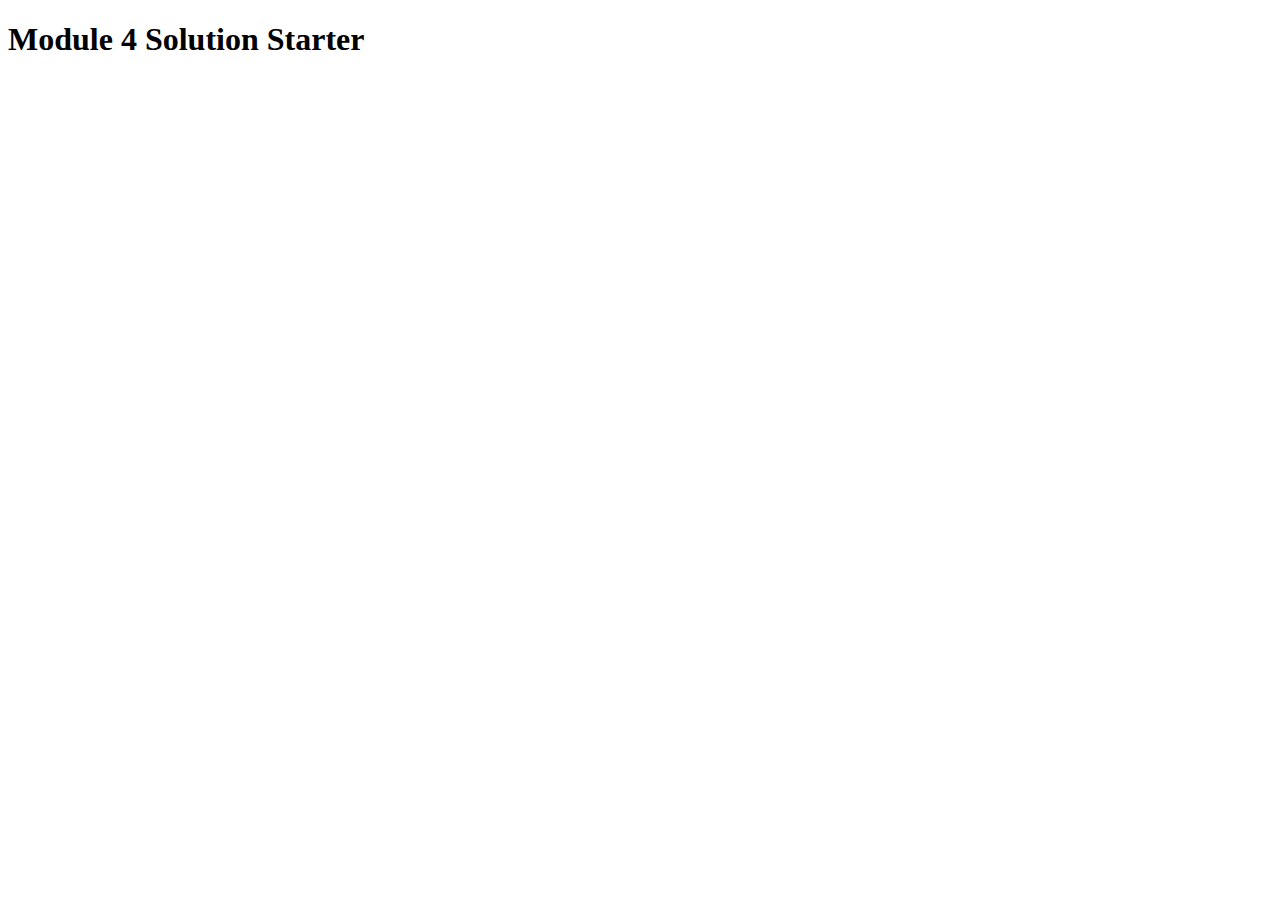
<file: assignment3/index.html>
<!DOCTYPE html>
<html>
<head>
  <meta charset="utf-8">
  <title>Module 4 Solution Starter</title>
  <script src="SpeakHello.js"></script>
  <script src="SpeakGoodBye.js"></script>
  <script src="Script.js"></script>
</head>
<body>
  <h1>Module 4 Solution Starter</h1>
</body>
</html>
</file>
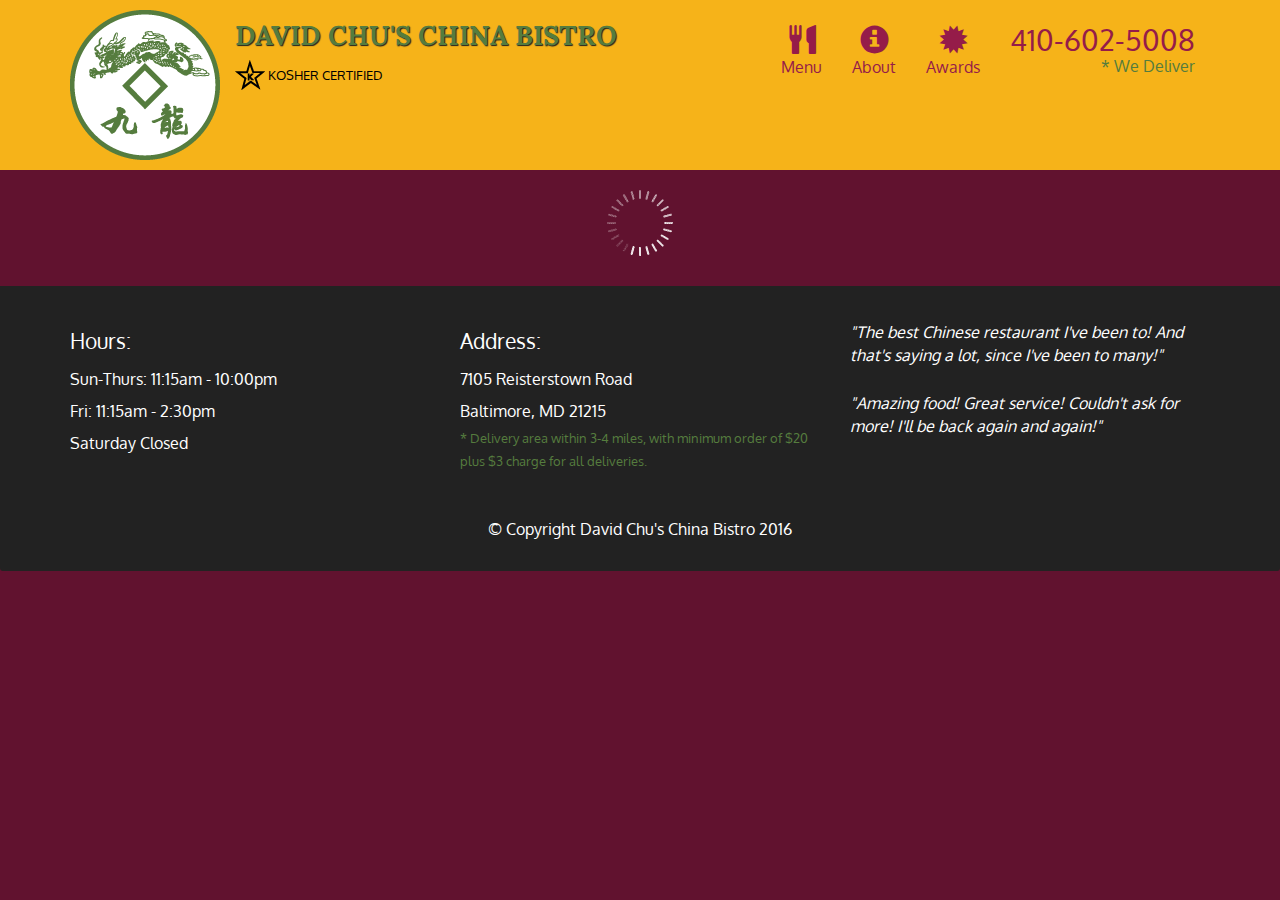
<file: FinalAssignment/index.html>
<!doctype html>
<html lang="en">
  <head>
    <meta charset="utf-8">
    <meta http-equiv="X-UA-Compatible" content="IE=edge">
    <meta name="viewport" content="width=device-width, initial-scale=1">
    <title>David Chu's China Bistro</title>
    <link rel="stylesheet" href="css/bootstrap.min.css">
    <link rel="stylesheet" href="css/styles.css">
    <link href='https://fonts.googleapis.com/css?family=Oxygen:400,300,700' rel='stylesheet' type='text/css'>
    <link href='https://fonts.googleapis.com/css?family=Lora' rel='stylesheet' type='text/css'>
  </head>
<body>
  <header>
    <nav id="header-nav" class="navbar navbar-default">
      <div class="container">
        <div class="navbar-header">
          <a href="index.html" class="pull-left visible-md visible-lg">
            <div id="logo-img" alt="Logo image"></div>
          </a>

          <div class="navbar-brand">
            <a href="index.html"><h1>David Chu's China Bistro</h1></a>
            <p>
              <img src="images/star-k-logo.png" alt="Kosher certification">
              <span>Kosher Certified</span>
            </p>
          </div>

          <button id="navbarToggle" type="button" class="navbar-toggle collapsed" data-toggle="collapse" data-target="#collapsable-nav" aria-expanded="false">
            <span class="sr-only">Toggle navigation</span>
            <span class="icon-bar"></span>
            <span class="icon-bar"></span>
            <span class="icon-bar"></span>
          </button>
        </div>
        
        <div id="collapsable-nav" class="collapse navbar-collapse">
           <ul id="nav-list" class="nav navbar-nav navbar-right">
            <li id="navHomeButton" class="visible-xs active">
              <a href="index.html">
                <span class="glyphicon glyphicon-home"></span> Home</a>
            </li>
            <li id="navMenuButton">
              <a href="#" onclick="$dc.loadMenuCategories();">
                <span class="glyphicon glyphicon-cutlery"></span><br class="hidden-xs"> Menu</a>
            </li>
            <li>
              <a href="#">
                <span class="glyphicon glyphicon-info-sign"></span><br class="hidden-xs"> About</a>
            </li>
            <li>
              <a href="#">
                <span class="glyphicon glyphicon-certificate"></span><br class="hidden-xs"> Awards</a>
            </li>
            <li id="phone" class="hidden-xs">
              <a href="tel:410-602-5008">
                <span>410-602-5008</span></a><div>* We Deliver</div>
            </li>
          </ul><!-- #nav-list -->
        </div><!-- .collapse .navbar-collapse -->
      </div><!-- .container -->
    </nav><!-- #header-nav -->
  </header>

  <div id="call-btn" class="visible-xs">
    <a class="btn" href="tel:410-602-5008">
    <span class="glyphicon glyphicon-earphone"></span>
    410-602-5008
    </a>
  </div>
  <div id="xs-deliver" class="text-center visible-xs">* We Deliver</div>

  <div id="main-content" class="container"></div>

  <footer class="panel-footer">
    <div class="container">
      <div class="row">
        <section id="hours" class="col-sm-4">
          <span>Hours:</span><br>
          Sun-Thurs: 11:15am - 10:00pm<br>
          Fri: 11:15am - 2:30pm<br>
          Saturday Closed
          <hr class="visible-xs">
        </section>
        <section id="address" class="col-sm-4">
          <span>Address:</span><br>
          7105 Reisterstown Road<br>
          Baltimore, MD 21215
          <p>* Delivery area within 3-4 miles, with minimum order of $20 plus $3 charge for all deliveries.</p>
          <hr class="visible-xs">
        </section>
        <section id="testimonials" class="col-sm-4">
          <p>"The best Chinese restaurant I've been to! And that's saying a lot, since I've been to many!"</p>
          <p>"Amazing food! Great service! Couldn't ask for more! I'll be back again and again!"</p>
        </section>
      </div>
      <div class="text-center">&copy; Copyright David Chu's China Bistro 2016</div>
    </div>
  </footer>

  <!-- jQuery (Bootstrap JS plugins depend on it) -->
  <script src="js/jquery-2.1.4.min.js"></script>
  <script src="js/bootstrap.min.js"></script>
  <script src="js/ajax-utils.js"></script>
  <script src="js/script.js"></script>
</body>
</html>
</file>
<file: FinalAssignment/css/styles.css>
body {
  font-size: 16px;
  color: #fff;
  background-color: #61122f;
  font-family: 'Oxygen', sans-serif;
}

/** HEADER **/
#header-nav {
  background-color: #f6b319;
  border-radius: 0;
  border: 0;
}

#logo-img {
  background: url('../images/restaurant-logo_large.png') no-repeat;
  width: 150px;
  height: 150px;
  margin: 10px 15px 10px 0;
}

.navbar-brand {
  padding-top: 25px;
}
.navbar-brand h1 { /* Restaurant name */
  font-family: 'Lora', serif;
  color: #557c3e;
  font-size: 1.5em;
  text-transform: uppercase;
  font-weight: bold;
  text-shadow: 1px 1px 1px #222;
  margin-top: 0;
  margin-bottom: 0;
  line-height: .75;
}
.navbar-brand a:hover, .navbar-brand a:focus {
  text-decoration: none;
}
.navbar-brand p { /* Kosher cert */
  color: #000;
  text-transform: uppercase;
  font-size: .7em;
  margin-top: 15px;
}
.navbar-brand p span { /* Star-K */
  vertical-align: middle;
}

#nav-list {
  margin-top: 10px;
}
#nav-list a {
  color: #951C49;
  text-align: center;
}
#nav-list a:hover {
  background: #E7E7E7;
}
#nav-list a span {
  font-size: 1.8em;
}

#phone {
  margin-top: 5px;
}
#phone a { /* Phone number */
  text-align: right;
  padding-bottom: 0;
}
#phone div { /* We Deliver */
  color: #557c3e;
  text-align: right;
  padding-right: 15px;
}

.navbar-header button.navbar-toggle, .navbar-header .icon-bar {
  border: 1px solid #61122f;
}
.navbar-header button.navbar-toggle {
  clear: both;
  margin-top: -30px;
}
/* END HEADER */

/* FOOTER */
.panel-footer {
  margin-top: 30px;
  padding-top: 35px;
  padding-bottom: 30px;
  background-color: #222;
  border-top: 0;
}
.panel-footer div.row {
  margin-bottom: 35px;
}
#hours, #address {
  line-height: 2;
}
#hours > span, #address > span {
  font-size: 1.3em;
}
#address p {
  color: #557c3e;
  font-size: .8em;
  line-height: 1.8;
}
#testimonials {
  font-style: italic;
}
#testimonials p:nth-child(2) {
  margin-top: 25px;
}
/* END FOOTER */



/* HOME PAGE */
.container .jumbotron {
  box-shadow: 0 0 50px #3F0C1F;
  border: 2px solid #3F0C1F;
}

#menu-tile, #specials-tile, #map-tile {
  height: 250px;
  width: 100%;
  margin-bottom: 15px;
  position: relative;
  border: 2px solid #3F0C1F;
  overflow: hidden;
}
#menu-tile:hover, #specials-tile:hover, #map-tile:hover {
  box-shadow: 0 1px 5px 1px #cccccc;
}
#menu-tile {
  background: url('../images/menu-tile.jpg') no-repeat;
  background-position: center;
}
#specials-tile {
  background: url('../images/specials-tile.jpg') no-repeat;
  background-position: center;
}
#menu-tile span, #specials-tile span, #map-tile span {
  position: absolute;
  bottom: 0;
  right: 0;
  width: 100%;
  text-align: center;
  font-size: 1.6em;
  text-transform: uppercase;
  background-color: #000;
  color: #fff;
  opacity: .8;
}
/* END HOME PAGE */

/* MENU CATEGORIES PAGE */
.category-tile { 
  position: relative;
  border: 2px solid #3F0C1F;
  overflow: hidden;
  width: 200px;
  height: 200px;
  margin: 0 auto 15px;
}
.category-tile span {
  position: absolute;
  bottom: 0;
  right: 0;
  width: 100%;
  text-align: center;
  font-size: 1.2em;
  text-transform: uppercase;
  background-color: #000;
  color: #fff;
  opacity: .8;
}
.category-tile:hover {
  box-shadow: 0 1px 5px 1px #cccccc;
}

#menu-categories-title + div {
  margin-bottom: 50px;
}
/* END MENU CATEGORIES PAGE */

/* SINGLE CATEGORY PAGE */
.menu-item-tile {
  margin-bottom: 25px;
}
.menu-item-tile hr {
  width: 80%;
}
.menu-item-tile .menu-item-price {
  font-size: 1.1em;
  text-align: right;
  margin-top: -15px;
  margin-right: -15px;
}
.menu-item-tile .menu-item-price span {
  font-size: .6em;
}
.menu-item-photo {
  position: relative;
  border: 2px solid #3F0C1F; 
  overflow: hidden;
  padding: 0;
  margin-right: -15px;
  margin-left: auto;
  margin-bottom: 20px;
  max-width: 250px;
}
.menu-item-photo div {
  position: absolute;
  bottom: 0;
  right: 0;
  width: 80px;
  background-color: #557c3e;
  text-align: center;
}
.menu-item-description {
  padding-right: 30px;
}
h3.menu-item-title {
  margin: 0 0 10px;
}
.menu-item-details {
  font-size: .9em;
  font-style: italic;
}
/* END SINGLE CATEGORY PAGE */


/********** Large devices only **********/
@media (min-width: 1200px) {
  .container .jumbotron {
    background: url('../images/jumbotron_1200.jpg') no-repeat;
    height: 675px;
  }
}

/********** Medium devices only **********/
@media (min-width: 992px) and (max-width: 1199px) {
  /* Header */
  #logo-img {
    background: url('../images/restaurant-logo_medium.png') no-repeat;
    width: 100px;
    height: 100px;
    margin: 5px 5px 5px 0;
  }
  /* End Header */

  /* Home Page */
  .container .jumbotron {
    background: url('../images/jumbotron_992.jpg') no-repeat;
    height: 558px;
  }
  /* End Home Page */
}

/********** Small devices only **********/
@media (min-width: 768px) and (max-width: 991px) {
  /* Home Page */
  .container .jumbotron {
    background: url('../images/jumbotron_768.jpg') no-repeat;
    height: 432px;
  }
  /* End Home Page */
}

/********** Extra small devices only **********/
@media (max-width: 767px) {
  /* Header */
  .navbar-brand {
    padding-top: 10px;
    height: 80px;
  }
  .navbar-brand h1 { /* Restaurant name */
    padding-top: 10px;
    font-size: 5vw; /* 1vw = 1% of viewport width */
  }
  .navbar-brand p { /* Kosher cert */
    font-size: .6em;
    margin-top: 12px;
  }
  .navbar-brand p img { /* Star-K */
    height: 20px;
  }

  #collapsable-nav a { /* Collapsed nav menu text */
    font-size: 1.2em;
  }
  #collapsable-nav a span { /* Collapsed nav menu glyph */
    font-size: 1em;
    margin-right: 5px;
  }

  #call-btn > a {
    font-size: 1.5em;
    display: block;
    margin: 0 20px;
    padding: 10px;
    border: 2px solid #fff;
    background-color: #f6b319;
    color: #951c49;
  }
  #xs-deliver {
    margin-top: 5px;
    font-size: .7em;
    letter-spacing: .1em;
    text-transform: uppercase;
  }
  /* End Header */

  /* Footer */
  .panel-footer section {
    margin-bottom: 30px;
    text-align: center;
  }
  .panel-footer section:nth-child(3) {
    margin-bottom: 0; /* margin already exists on the whole row */
  }
  .panel-footer section hr {
    width: 50%;
  }
  /* End Footer */

  /* Home Page */
  .container .jumbotron {
    margin-top: 30px;
    padding: 0;
  }
  #menu-tile, #specials-tile {
    width: 360px;
    margin: 0 auto 15px;
  }

  .menu-item-photo {
    margin-right: auto;
  }
  .menu-item-tile .menu-item-price {
    text-align: center;
  }
  .menu-item-description {
    text-align: center;;
  }
}


/********** Super extra small devices Only :-) (e.g., iPhone 4) **********/
@media (max-width: 479px) {
  /* Header */
  .navbar-brand h1 { /* Restaurant name */
    padding-top: 5px;
    font-size: 6vw;
  }
  /* End Header */
  
  /* Home page */
  #menu-tile, #specials-tile {
    width: 280px;
    margin: 0 auto 15px;
  }

  .col-xxs-12 {
    position: relative;
    min-height: 1px;
    padding-right: 15px;
    padding-left: 15px;
    float: left;
    width: 100%;
  }
}
</file>
